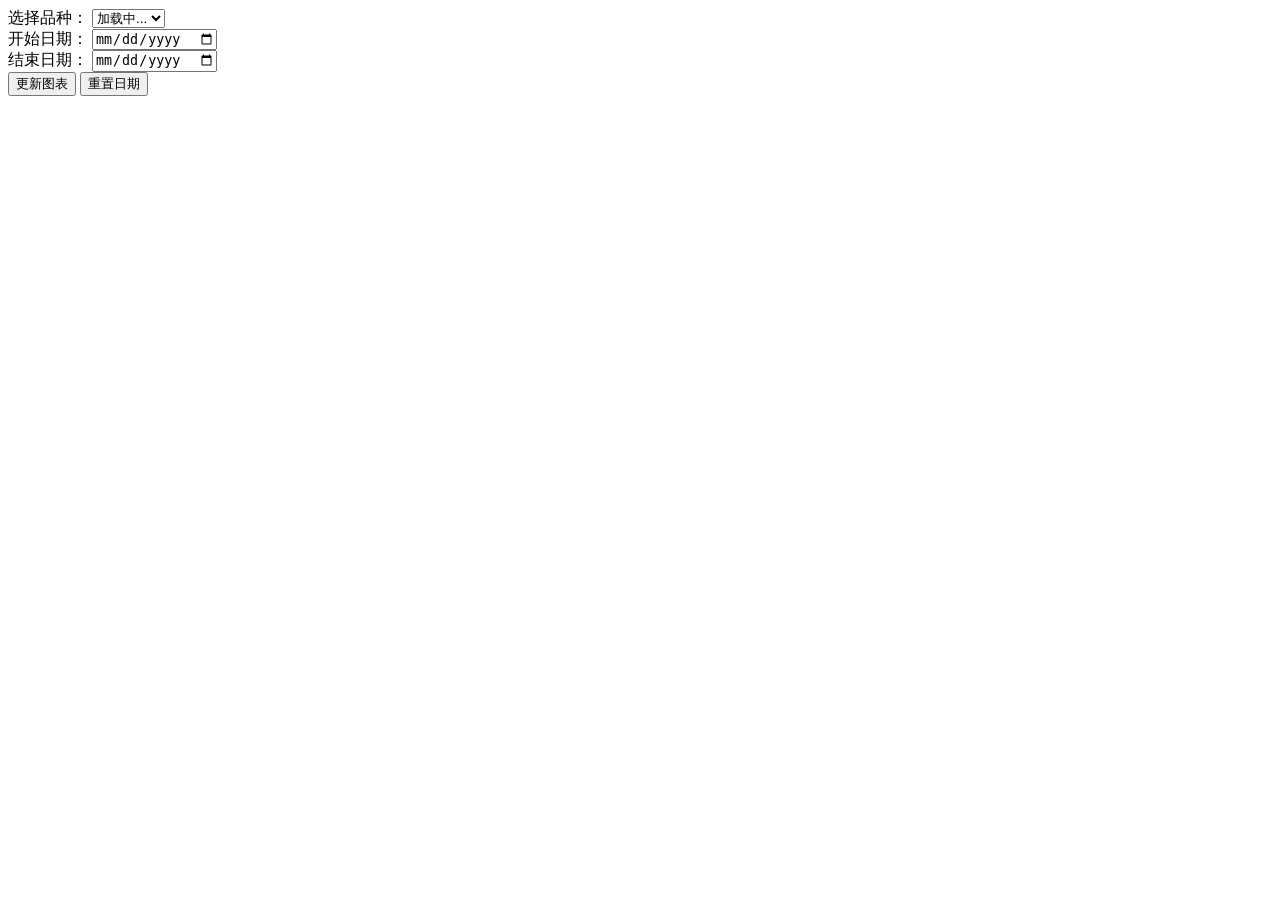
<file: index_files/saved_resource.html>
<!DOCTYPE html>
<!-- saved from url=(0012)about:srcdoc -->
<html lang="en"><head><meta http-equiv="Content-Type" content="text/html; charset=UTF-8">
				
				<meta name="viewport" content="width=device-width, initial-scale=1.0">
				<style>
					body {
						background-color: white; /* Ensure the iframe has a white background */
					}
				</style>
				<script>
					const CDN_WHITELIST = [
						'cdn.jsdelivr.net',
						'cdnjs.cloudflare.com',
						'cdn.tailwindcss.com',
						'unpkg.com',
						'fonts.googleapis.com',
						'd3js.org',
						'cdn.babylonjs.com',
						'html2canvas.hertzen.com',
						'code.jquery.com',
						'cdn.datatables.net',
						'kit.fontawesome.com',
						'code.createjs.com',
						'cdn.plot.ly',
						'fonts.gstatic.com',
						'www.rgraph.net',
						'api.mapbox.com',
						'polyfill.io',
						'cdn.quilljs.com',
						'picsum.photos',
						'esm.sh'
					];

					function isUrlInWhitelist(url) {
						if (!url || typeof url !== 'string') {
							return false;
						}
						try {
							const urlObj = new URL(url);
							const hostname = urlObj.hostname;
							return CDN_WHITELIST.some(domain => hostname === domain);
						} catch (e) {
							return false;
						}
					}

					function proxyCdnUrl(url) {
						if (!url || !url.startsWith('http')) {
							return url;
						}
						if (!isUrlInWhitelist(url)) {
							return url;
						}
						if (!url.startsWith('https://artifacts-cdn.chatglm.site/')) {
							return 'https://artifacts-cdn.chatglm.site/' + url;
						}
						return url;
					}

					const rawCreateElement = document.createElement;

					document.createElement = function (tagName, ...args) {
						const el = rawCreateElement.call(this, tagName, ...args);

						if (tagName.toLowerCase() === 'script') {
							const rawSetAttribute = el.setAttribute;
							const rawGetAttribute = el.getAttribute;
							let srcValue = '';
							
							el.setAttribute = function (name, value) {
								if (name === 'src' && typeof value === 'string') {
									value = proxyCdnUrl(value);
									srcValue = value;
								}
								return rawSetAttribute.call(this, name, value);
							};

							Object.defineProperty(el, 'src', {
								get: function() {
									return srcValue || rawGetAttribute.call(this, 'src') || '';
								},
								set: function(value) {
									if (typeof value === 'string') {
										srcValue = proxyCdnUrl(value);
										rawSetAttribute.call(this, 'src', srcValue);
									} else {
										srcValue = value;
									}
								},
								configurable: true,
								enumerable: true
							});
						}

						if (tagName.toLowerCase() === 'link') {
							const rawSetAttribute = el.setAttribute;
							const rawGetAttribute = el.getAttribute;
							let hrefValue = '';
							
							el.setAttribute = function (name, value) {
								if (name === 'href' && typeof value === 'string') {
									value = proxyCdnUrl(value);
									hrefValue = value;
								}
								return rawSetAttribute.call(this, name, value);
							};

							Object.defineProperty(el, 'href', {
								get: function() {
									return hrefValue || rawGetAttribute.call(this, 'href') || '';
								},
								set: function(value) {
									if (typeof value === 'string') {
										hrefValue = proxyCdnUrl(value);
										rawSetAttribute.call(this, 'href', hrefValue);
									} else {
										hrefValue = value;
									}
								},
								configurable: true,
								enumerable: true
							});
						}

						return el;
					};

					const OriginalXMLHttpRequest = window.XMLHttpRequest;
					window.XMLHttpRequest = function (...args) {
						const xhr = new OriginalXMLHttpRequest(...args);
						const rawOpen = xhr.open;

						xhr.open = function (method, url, ...rest) {
							if (typeof url === 'string') {
								const methodUpper = (method || '').toUpperCase();
								if (methodUpper === 'GET' && isUrlInWhitelist(url)) {
									url = proxyCdnUrl(url);
								}
							}
							return rawOpen.call(this, method, url, ...rest);
						};

						return xhr;
					};

					window.XMLHttpRequest.prototype = OriginalXMLHttpRequest.prototype;
					Object.setPrototypeOf(window.XMLHttpRequest, OriginalXMLHttpRequest);

					const originalFetch = window.fetch;
					window.fetch = async function (...args) {
						if (args.length > 0) {
							let url = '';
							let method = 'GET';
							
							if (typeof args[0] === 'string') {
								url = args[0];
								if (args[1] && args[1].method) {
									method = args[1].method.toUpperCase();
								}
								if (method === 'GET' && isUrlInWhitelist(url)) {
									args[0] = proxyCdnUrl(url);
								}
							} else if (args[0] instanceof Request) {
								const originalUrl = args[0].url;
								method = (args[0].method || 'GET').toUpperCase();
								if (method === 'GET' && isUrlInWhitelist(originalUrl)) {
									const proxiedUrl = proxyCdnUrl(originalUrl);
									if (proxiedUrl !== originalUrl) {
										args[0] = new Request(proxiedUrl, args[0]);
									}
								}
							}
						}
						return originalFetch.apply(this, args);
					};
				</script>
			</head>
			<body>
				
    
    <meta name="viewport" content="width=device-width, initial-scale=1.0">
    <title>期货数据分析图表</title>
    <link rel="stylesheet" href="https://chat.z.ai/space/css/style.css">
    <script src="https://artifacts-cdn.chatglm.site/https://cdn.jsdelivr.net/npm/echarts@5.4.3/dist/echarts.min.js"></script>


    <div class="container">
        <!-- 控制面板 -->
        <div class="control-panel">
            <div class="control-group">
                <label for="contract-select">选择品种：</label>
                <select id="contract-select">
                    <option value="">加载中...</option>
                </select>
            </div>
            <div class="control-group">
                <label for="start-date">开始日期：</label>
                <input type="date" id="start-date">
            </div>
            <div class="control-group">
                <label for="end-date">结束日期：</label>
                <input type="date" id="end-date">
            </div>
            <div class="control-group">
                <button id="update-btn">更新图表</button>
                <button id="reset-btn">重置日期</button>
            </div>
        </div>

        <!-- 图表区域 -->
        <div id="charts-container">
            <div id="chart-kline" class="chart main-chart"></div>
            <div id="chart-volume" class="chart sub-chart"></div>
            <div id="chart-oi" class="chart sub-chart"></div>
            <div id="chart-position" class="chart sub-chart"></div>
            <div id="chart-iv" class="chart sub-chart"></div>
            <div id="chart-cb" class="chart sub-chart"></div>
        </div>

        <!-- 数据统计 -->
        <div id="stats-panel" class="stats-panel"></div>
    </div>

    <script src="https://chat.z.ai/space/js/csv-parser.js"></script>
    <script src="https://chat.z.ai/space/js/app.js"></script>


			
		
</body></html>
</file>
